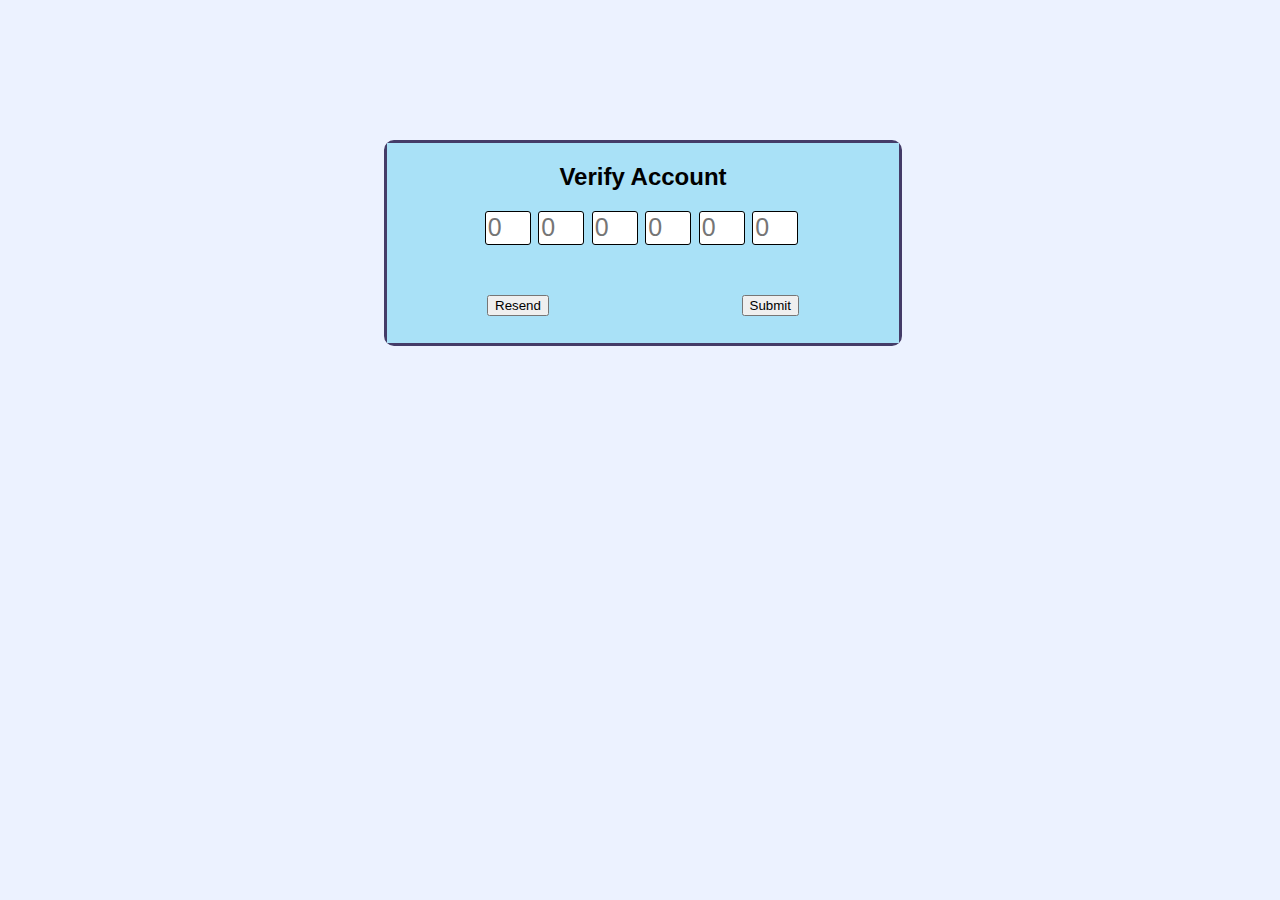
<file: index.html>
<!DOCTYPE html>
<html lang="en">

<head>
    <meta charset="UTF-8">
    <meta http-equiv="X-UA-Compatible" content="IE=edge">
    <meta name="viewport" content="width=device-width, initial-scale=1.0">
    <link rel="stylesheet" href="style.css">
    <title>verify OTP</title>
</head>


<body>
    <div class="one">
    <h2>Verify Account</h2>
   
    <div class="container">
        <input type="number" placeholder="0" class="small" min="0" max="9" required />
        <input type="number" placeholder="0"class="small" min="0" max="9" required />
        <input type="number" placeholder="0"class="small" min="0" max="9" required />
        <input type="number" placeholder="0"class="small" min="0" max="9" required />
        <input type="number" placeholder="0"class="small" min="0" max="9" required />
        <input type="number" placeholder="0"class="small" min="0" max="9" required />
    </div>
    
    <div class="buttons">
        <button type="button">Resend</button>
        <button type="button">Submit</button>
    </div>
    </div >
</body>
</html>
</file>
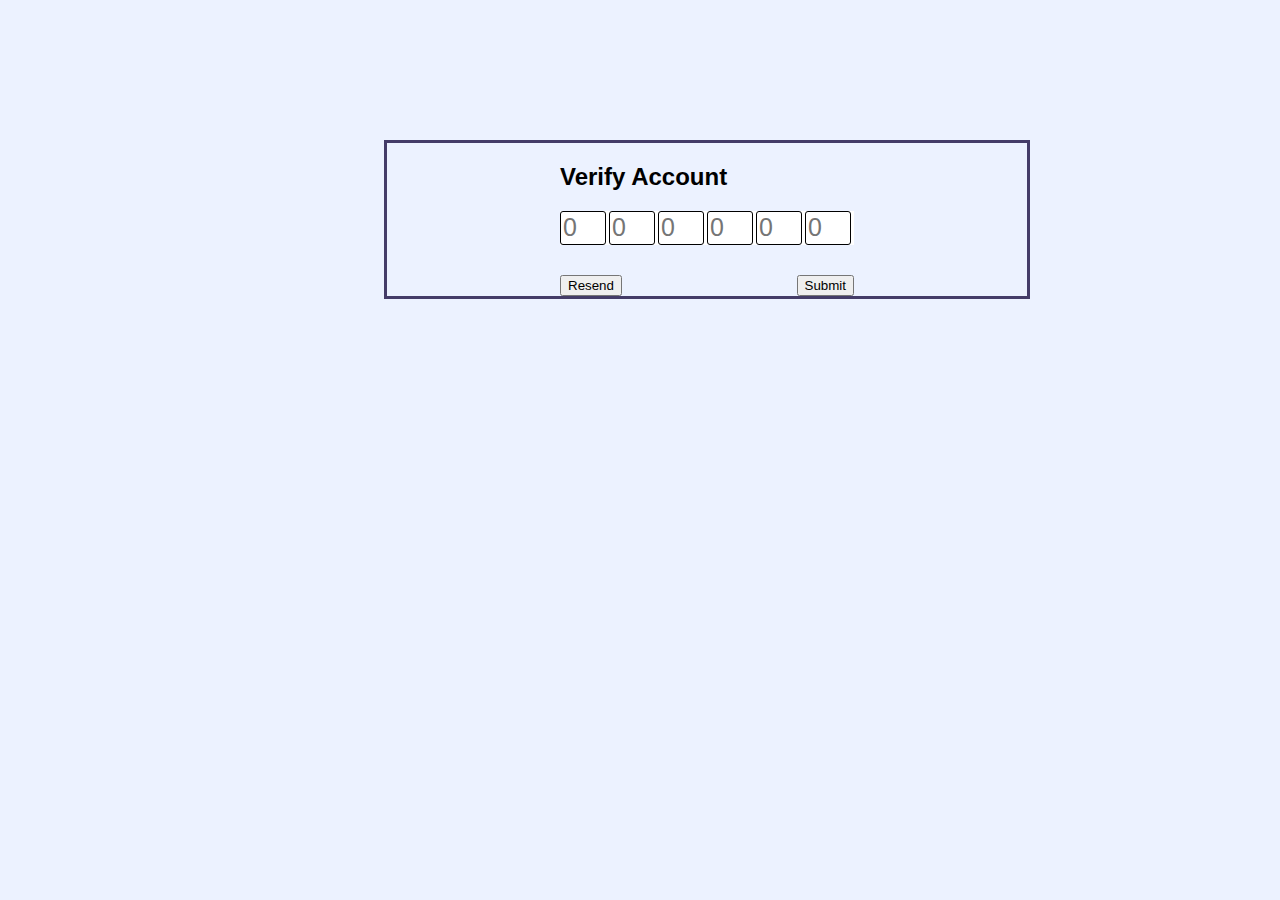
<file: src/html/index.html>
<!DOCTYPE html>
<html lang="en">

<head>
    <meta charset="UTF-8">
    <meta http-equiv="X-UA-Compatible" content="IE=edge">
    <meta name="viewport" content="width=device-width, initial-scale=1.0">
    <link rel="stylesheet" href="../css/style.css">
    <title>verify OTP</title>
</head>


<body>
    <div class="one">
   <h2>Verify Account</h2>
   
   <div class="container">
        <input type="number" placeholder="0" class="small" min="0" max="9" required />
        <input type="number" placeholder="0"class="small" min="0" max="9" required />
        <input type="number" placeholder="0"class="small" min="0" max="9" required />
        <input type="number" placeholder="0"class="small" min="0" max="9" required />
        <input type="number" placeholder="0"class="small" min="0" max="9" required />
        <input type="number" placeholder="0"class="small" min="0" max="9" required />
    </div>
    
    <div class="buttons">
        <button type="button">Resend</button>
        <button type="button">Submit</button>
    </div>
    </div >
</body>
</html>
</file>
<file: style.css>
body{
    margin-left: 30%;
    font-family: "poppins",sans-serif;
    display: flex;
    width: 40%;
    background-color: #ECF2FF;
    border: 3px solid #443C68;
    border-radius: 10px;
    justify-content: center;
    flex-direction: column;
    align-items: center;
    margin-top: 140px;
    text-align: center;
}
.one{
    height: 200px;
    background-color: rgb(169, 225, 247);
    width: 100%;
   
}

.small{
    width: 10px;
    margin-right: 3px;
  }

.container{
     
    flex-direction: row;
    
    
  
   }

.container input{
    width: 30px;
    height: 30px;
    display: absolute;
    justify-content: center;
    border: 1px solid black;
    border-radius: 3px;
    font-size: 25px;
    font-weight: 100;
    width: 40px;
   }


.buttons{
    display: flex;
    justify-content: space-between;
    margin: 50px 100px;
  }
  button:hover{
      background-color: #443C68;
  }
</file>
<file: src/css/style.css>
body{
    margin-left: 30%;
    font-family: "poppins",sans-serif;
    display: flex;
    width: 50%;
    background-color: #ECF2FF;
    border: 3px solid #443C68;
    justify-content: center;
    flex-direction: column;
    align-items: center;
    margin-top: 140px;
}

.small{
    width: 10px;
    margin-right: 3px;
  }

.container{
    display: flex;
    background-color: white;
   }

.container input{
    width: 30px;
    height: 30px;
    justify-content: center;
    border: 1px solid black;
    border-radius: 3px;
    font-size: 25px;
    font-weight: 100;
    width: 40px;
   }


.buttons{
    display: flex;
     justify-content: space-between;
     margin-top: 30px;
  }
  button:hover{
      background-color: #443C68;
  }

#Submit{
    margin-left: 100px;
  }
</file>
